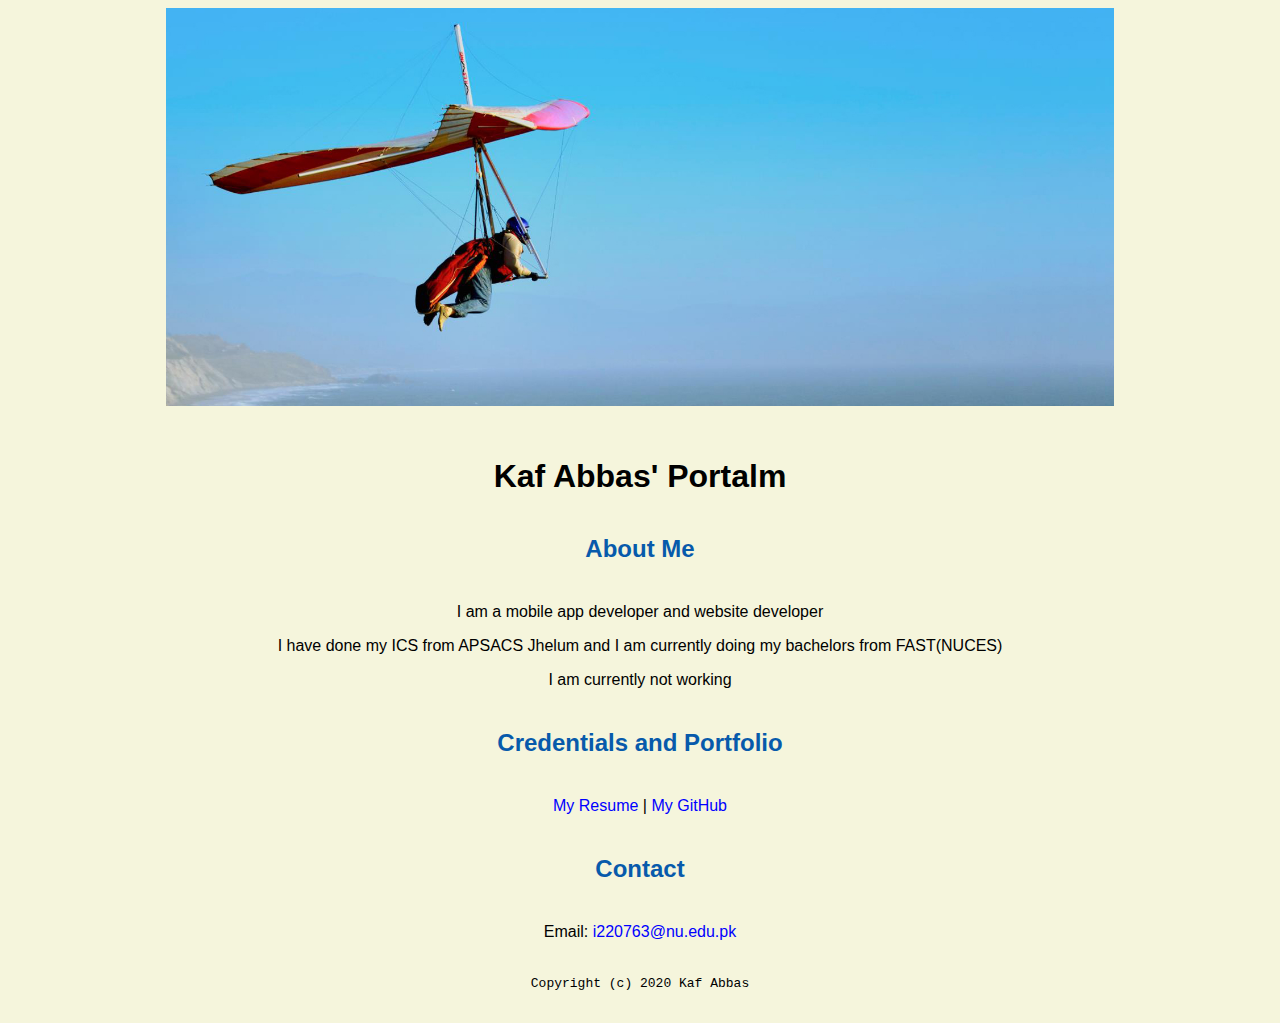
<file: index.html>
<!doctype html>

<!-- this is a comment for human! -->

<html lang="en">

  <header>
    <title>Kaf Abbas' Portal</title>
    <link rel="stylesheet" href="css/master.css">
    <link rel="FaviconIcon" href="favicon.ico" type="image/x-icon">
    <link rel="shortcut" href="favicon.ico" type="image/x-icon">
    <meta name="viewport" content="width=device-width, initial-scale-1, shrink-to-fit-no">
    <meta name="name" content="Kaf Abbas' Portal">
    <meta name="robots" content="noindex, nofollow">
  </header>

  <body>
    <img src="images/banner.jpg" width="75%" alt="banner">
    <h1>Kaf Abbas' Portalm</h1>
    <h2>About Me</h2>
    <p>I am a mobile app developer and website developer</p>
    <p>I have done my ICS from APSACS Jhelum and I am currently doing my bachelors from FAST(NUCES)</p>
    <p>I am currently not working</p>
    <h2>Credentials and Portfolio</h2>

    <p><a href="resume.html">My Resume</a> | <a href="https:github.com/kafabbas">My GitHub</a></p>
    <h2>Contact</h2>

    <p>Email: <a href="mailto:i220763@nu.edu.pk">i220763@nu.edu.pk</a></p>
  </body>

  <footer>
    <code>Copyright (c) 2020 Kaf Abbas</code>
  </footer>

</html>
</file>
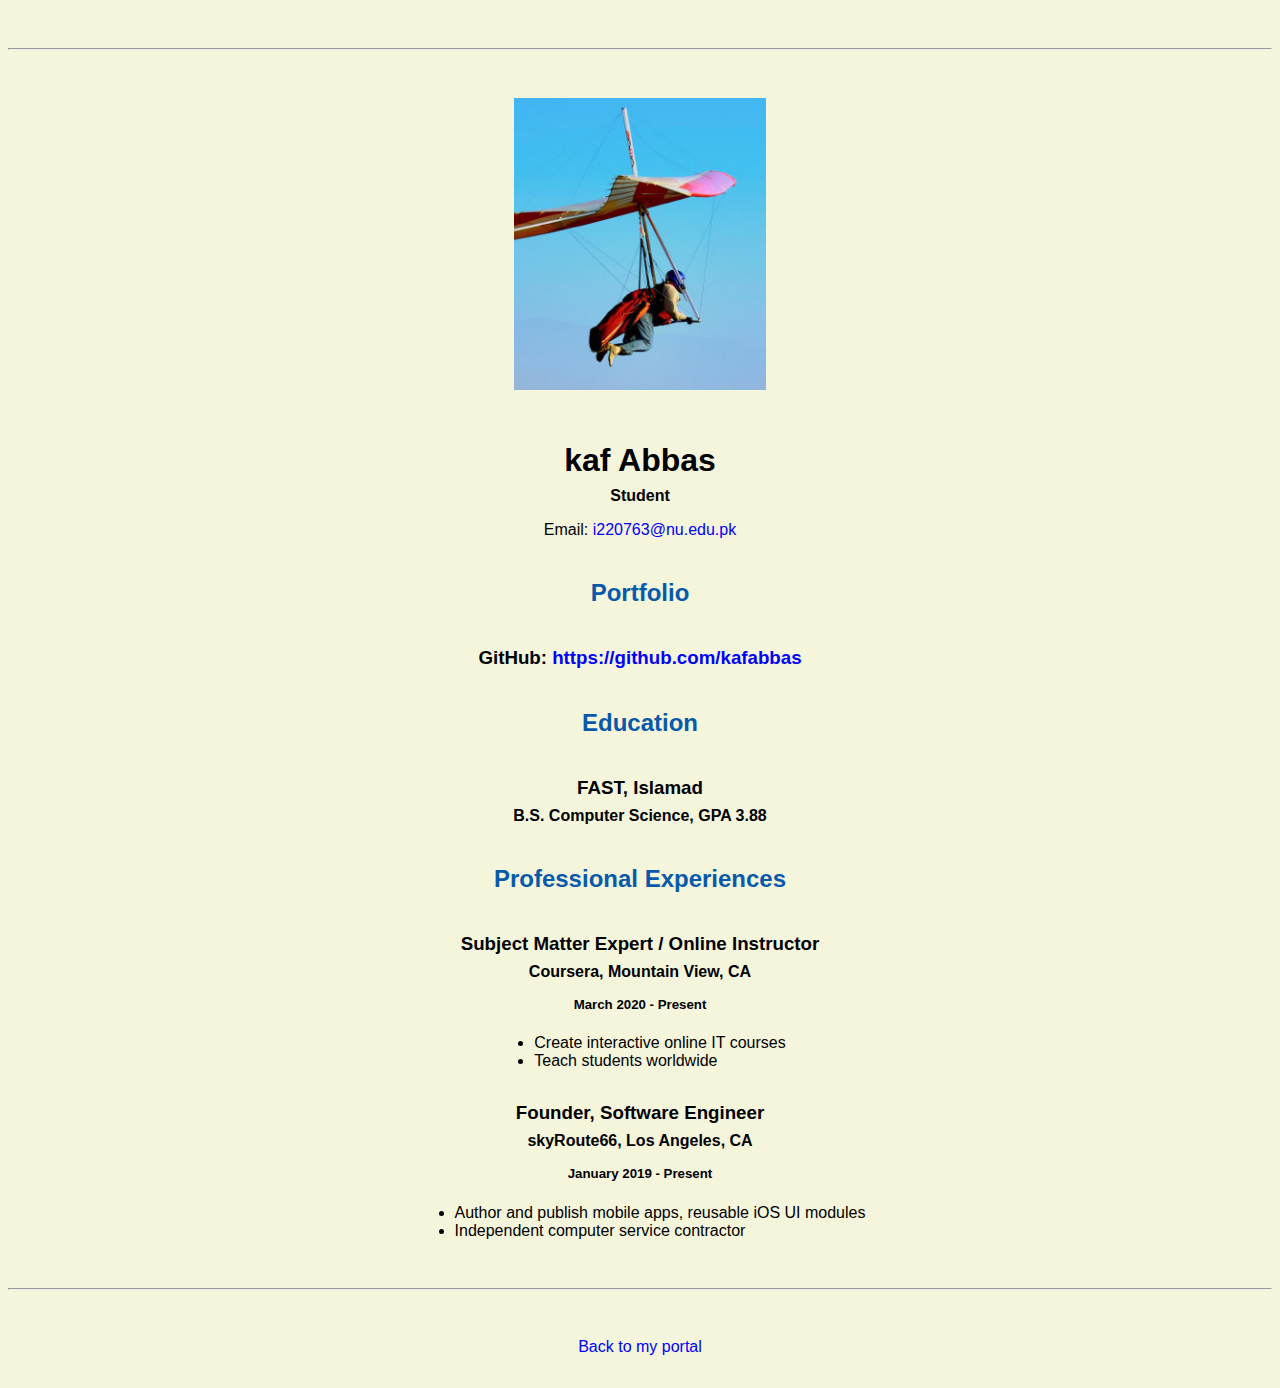
<file: resume.html>
<!doctype html>

<!-- this is a comment for human! -->

<html lang="en">

  <header>
    <title>Kaf Abbas' Resume</title>
    <link rel="stylesheet" href="css/master.css">
    <link rel="FaviconIcon" href="favicon.ico" type="image/x-icon">
    <link rel="shortcut" href="favicon.ico" type="image/x-icon">
    <meta name="viewport" content="width=device-width, initial-scale-1, shrink-to-fit-no">
    <meta name="name" content="Kaf Abbas' Portal">
    <meta name="robots" content="noindex, nofollow">
  </header>

  <body>
    <hr>

    <img src="images/headshot.jpg" alt="Harrison Kong's headshot" width="20%">

    <h1>kaf Abbas</h1>
    <h4>Student</h4>

    <p>Email: <a href="mailto:i220763@nu.edu.pk" target="_blank">i220763@nu.edu.pk</a></p>
    <!-- don't post physical address, personal phone number or other personal information on the web! -->

    <h2>Portfolio</h2>
      <h3>GitHub: <a href="https://github.com/kafabbas" target="_blank">https://github.com/kafabbas</a></h3>

    <h2>Education</h2>

    <h3>FAST, Islamad</h3>
    <h4>B.S. Computer Science, GPA 3.88</h4>

    <h2>Professional Experiences</h2>

    <h3>Subject Matter Expert / Online Instructor</h3>
    <h4>Coursera, Mountain View, CA</h4>
    <h5>March 2020 - Present</h5>
      <ul>
        <li>Create interactive online IT courses</li>
        <li>Teach students worldwide</li>
      </ul>

    <h3>Founder, Software Engineer</h3>
    <h4>skyRoute66, Los Angeles, CA</h4>
    <h5>January 2019 - Present</h5>
      <ul>
        <li>Author and publish mobile apps, reusable iOS UI modules</li>
        <li>Independent computer service contractor</li>
      </ul>
  </body>

  <footer>
  <hr>
  <p><a href="index.html">Back to my portal</a><p>
  </footer>

</html>
</file>
<file: css/master.css>
/* Cascading stylesheet for the website */

/* Text inside these asterisks and slashes are comments for human */

  a {
    color: blue;/* set the text color to blue here */
    text-decoration: none; /* This means we do not want hyperlinks to be underlined */
  }

  a:hover {
    color: red;/* set the text color to red here */
    text-decoration: none; /* This means we do not want hyperlinks to be underlined */
  }

  body {
    background-color: beige;/* set the background color here */
    color: black;/* set the text color to black here */
    font-family: Arial, Helvetica, sans-serif;/* set the font here */
    text-align: center;/* set the text alignment here */
   }

  footer {
    margin-top: 2rem;
    margin-bottom: 2rem;
  }

  h1 {
    margin-bottom: 0.5rem;
    margin-top: 3rem;
   }

  h2 {
    color: #075AAB;
    margin-top: 2.5rem;
    margin-bottom: 2.5rem;
   }

  h3 {
    margin-bottom: 0;
    margin-top: 2rem;
  }

  h4 {
    margin-bottom: 1rem;
    margin-top: 0.5rem;
  }

  h5 {
    margin-top: 0.5rem;
  }

  hr {
    margin-bottom: 3rem;
    margin-top: 3rem;
  }

  /* this controls how the bullet points in the resume page looks */
  ul {
    display: table;
    margin: 0 auto;
    text-align: left;
  }
</file>
